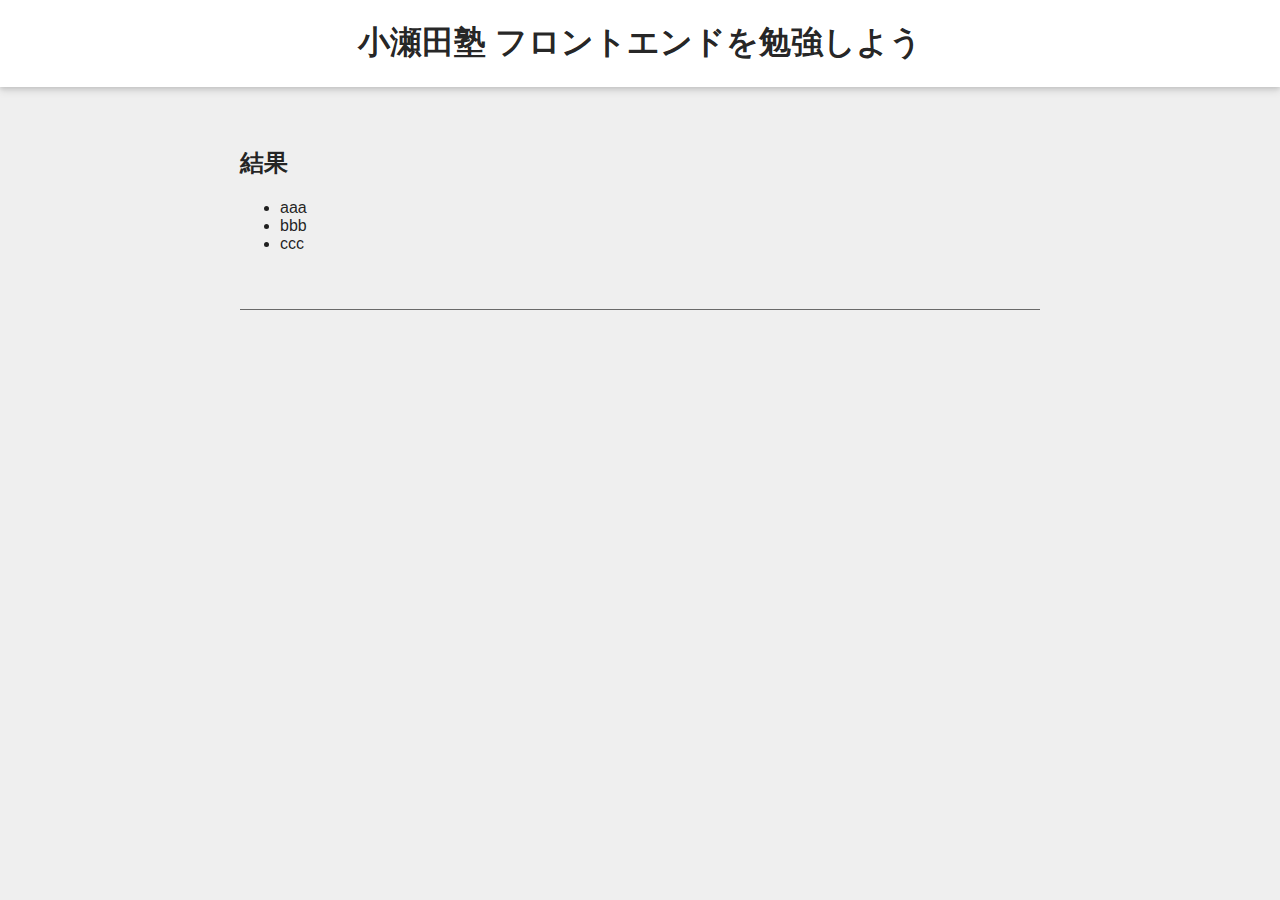
<file: result.html>
<!DOCTYPE html>
<html lang="ja">

<head>
    <!-- CSSをインポート -->
    <link rel="stylesheet" href="/css/main.css">
    <!-- JavaScriptをインポート -->
    <script src="js/util.js"></script>
    <!-- jQueryをインポート -->
    <script src="https://code.jquery.com/jquery-3.3.1.min.js"></script>
</head>

<body>
    <header>
        <h1>小瀬田塾 フロントエンドを勉強しよう</h1>
    </header>
    <main>
        <section>
            <h2>結果</h2>
            <ul>
                <li>aaa</li>
                <li>bbb</li>
                <li>ccc</li>
            </ul>
            </h2>
        </section>
    </main>

</body>

</html>
</file>
<file: css/main.css>
* {
    font-family: 'Open Sans', sans-serif;
  }

body {
    background-color: #efefef;
    font-family: 'Roboto', sans-serif;
    color: rgba(0,0,0, 0.87);
    position: relative;
    padding: 0;
    margin: 0;
}

main {
    max-width: 800px;
    margin: auto;
}

section{
  padding-bottom: 40px;
  border-bottom: solid 1px;
  border-color: dimgray;
  margin-bottom: 30px;
}

button {
  display: inline-block;
  margin: 0.3em;
  padding: 1.2em 5em;
  overflow: hidden;
  position: relative;
  text-decoration: none;
  text-transform: uppercase;
  border-radius: 3px;
  -webkit-transition: 0.3s;
  -moz-transition: 0.3s;
  -ms-transition: 0.3s;
  -o-transition: 0.3s;
  transition: 0.3s;
  box-shadow: 0 2px 10px rgba(0,0,0,0.5);
  border: none; 
  font-size: 15px;
  text-align: center;
}

button:hover {
  box-shadow: 1px 6px 15px rgba(0,0,0,0.5);
}

.red {
  background-color: #F44336;
  color: white;
}

.blue {
  background-color: #03A9F4;
  color: white;
}

.green {
  background-color: #4CAF50;
  color: white;
}

.orange {
  background-color: orange;
  color: white;
}

header{
    width: 100%;
    max-height: 100px;
    background-color: white;
    transition-duration: 0.5s;
    transition-timing-function: swing;
    position: relative;
    overflow: hidden;
    box-shadow: 0px 2px 4px rgba(0,0,0,0.1), 0px 4px 8px rgba(0,0,0,0.1);
    margin-bottom: 60px;
    text-align: center;
}

pre.prettyprint {
  background-color: white;
  margin: 0;
  padding: 0 0 0 25px;
  background-color: #FFF;
  border: 1px dotted #888;
}
ol.linenums {
  margin-top: 0;
  margin-bottom: 0;
  background-color: #FFF;
}
li.L0,li.L1,li.L2,li.L3,li.L4,li.L5,li.L6,li.L7,li.L8,li.L9 {
  padding-left: 15px;
  line-height: 1.5;
  border-left: 2px solid #6CE26C;
  list-style-type: initial
}
.prettyprint ol.linenums > li {
   list-style-type: decimal; 
}
pre, code, var, samp, kbd, .mono, code > *{
  font-family: Courier, Monaco, monospace;
  font-size: 14px;
}
</file>
